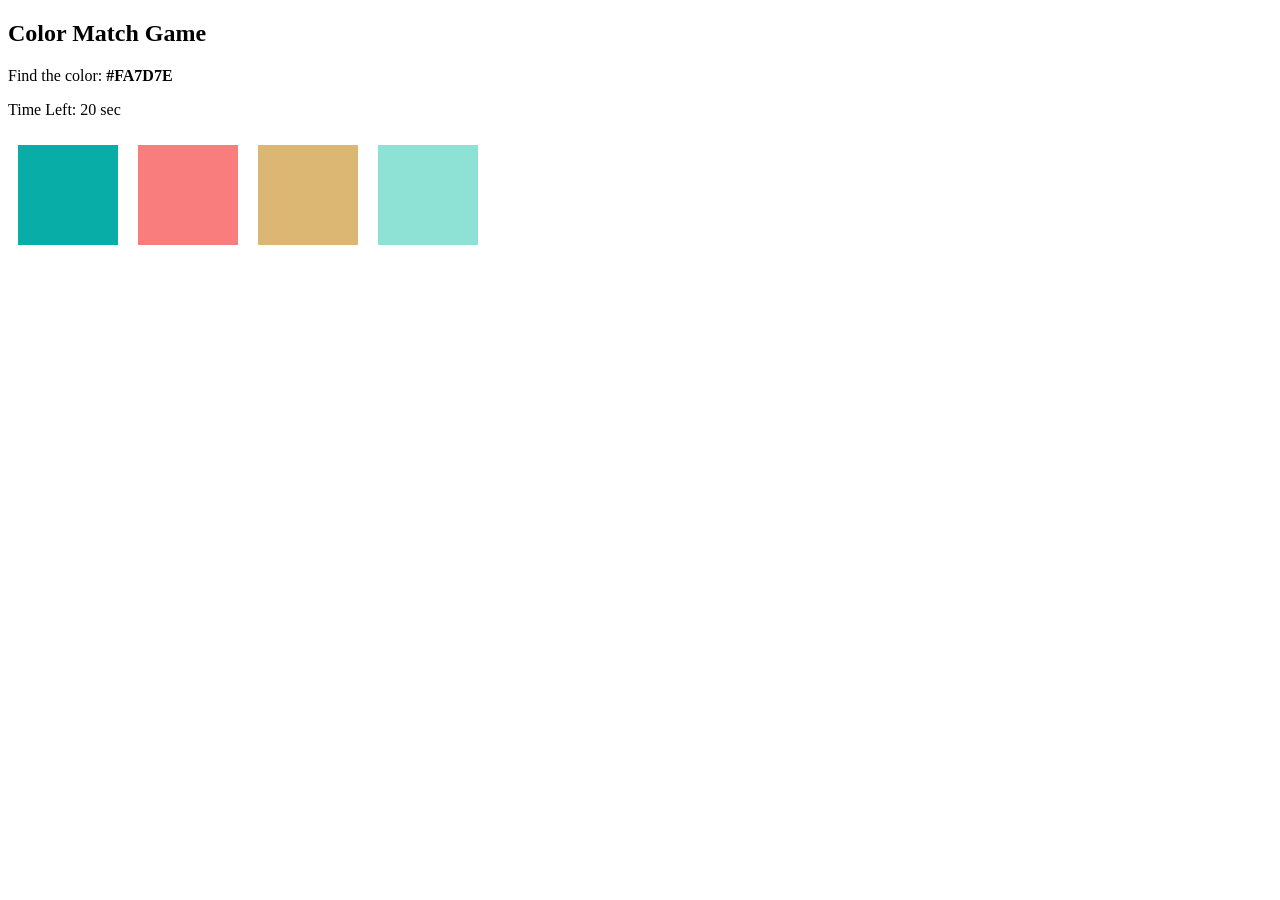
<file: color.html>
<!DOCTYPE html>
<html lang="en">
<head>
  <meta charset="UTF-8">
  <title>Color Game</title>
  <style>
    .color-box {
      width: 100px;
      height: 100px;
      display: inline-block;
      margin: 10px;
      cursor: pointer;
    }
  </style>
  <script>
    let targetColor = "", countdown = 20, timer;

    function randomColor() {
      const letters = '0123456789ABCDEF';
      let color = '#';
      for (let i = 0; i < 6; i++)
        color += letters[Math.floor(Math.random() * 16)];
      return color;
    }

    function generateColors() {
      const colors = [];
      for (let i = 0; i < 4; i++) colors.push(randomColor());
      targetColor = colors[Math.floor(Math.random() * 4)];
      document.getElementById("target").innerText = targetColor;
      const container = document.getElementById("colors");
      container.innerHTML = "";
      colors.forEach(c => {
        const box = document.createElement("div");
        box.className = "color-box";
        box.style.background = c;
        box.onclick = () => checkColor(c);
        container.appendChild(box);
      });
    }

    function checkColor(color) {
      if (color === targetColor) {
        alert("Correct! 🎉");
        window.location.href = "../index.html";
      } else {
        alert("Wrong! Try again.");
        generateColors();
      }
    }

    function startGame() {
      document.getElementById("timer").innerText = countdown;
      generateColors();
      timer = setInterval(() => {
        countdown--;
        document.getElementById("timer").innerText = countdown;
        if (countdown <= 0) {
          clearInterval(timer);
          alert("Time's up!");
          window.location.href = "../index.html";
        }
      }, 1000);
    }

    window.onload = startGame;
  </script>
</head>
<body>
  <h2>Color Match Game</h2>
  <p>Find the color: <b id="target"></b></p>
  <p>Time Left: <span id="timer">20</span> sec</p>
  <div id="colors"></div>
</body>
</html>
</file>
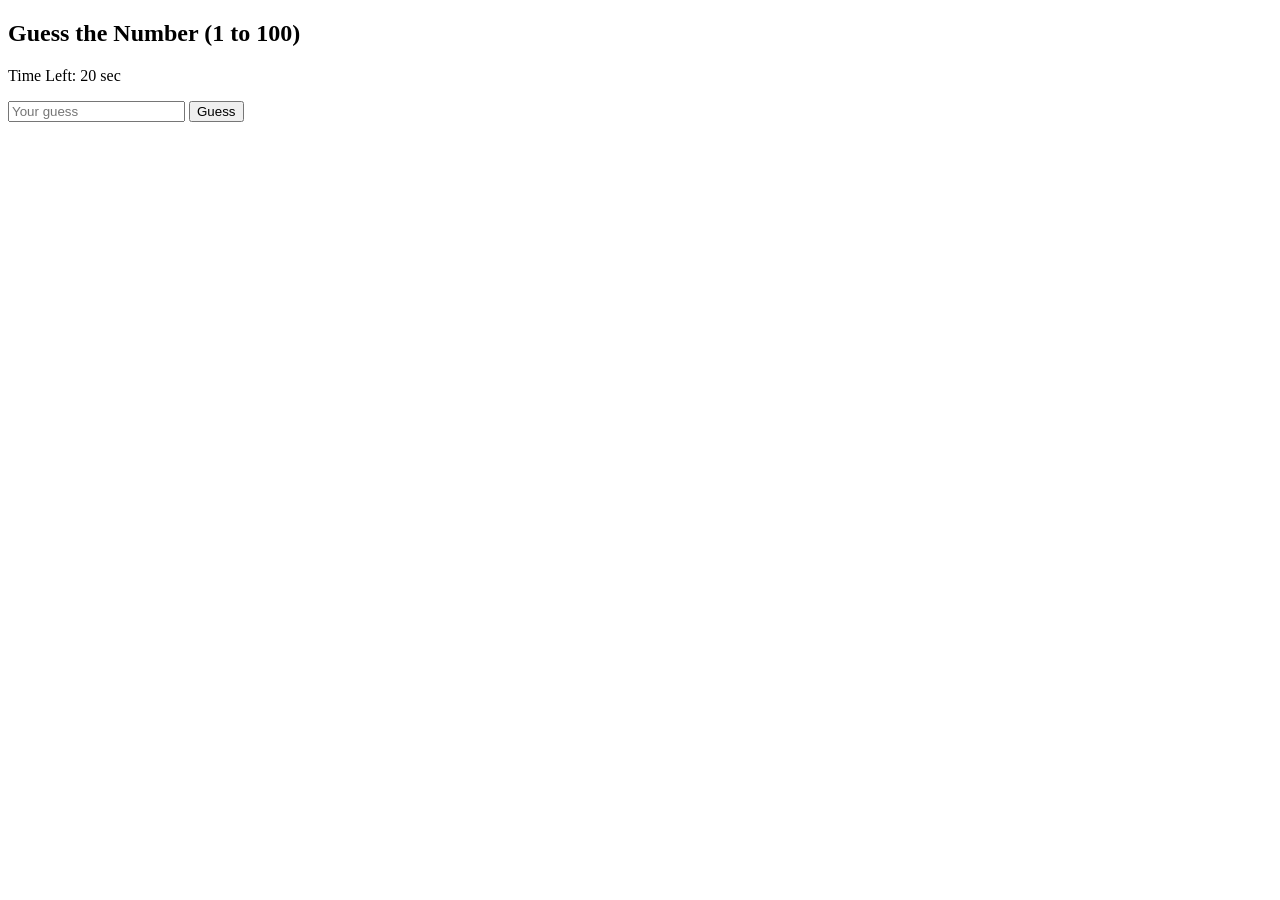
<file: guess.html>
<!DOCTYPE html>
<html lang="en">
<head>
  <meta charset="UTF-8">
  <title>Guess Game</title>
  <script>
    let secret = Math.floor(Math.random() * 100) + 1;
    let countdown = 20, timer;

    function guessNumber() {
      const guess = parseInt(document.getElementById("guess").value);
      if (guess === secret) {
        alert("Correct! You guessed it!");
        window.location.href = "../index.html";
      } else if (guess > secret) {
        document.getElementById("hint").innerText = "Too High!";
      } else {
        document.getElementById("hint").innerText = "Too Low!";
      }
      document.getElementById("guess").value = "";
    }

    function startGame() {
      document.getElementById("timer").innerText = countdown;
      timer = setInterval(() => {
        countdown--;
        document.getElementById("timer").innerText = countdown;
        if (countdown <= 0) {
          clearInterval(timer);
          alert("Time's up! The number was " + secret);
          window.location.href = "../index.html";
        }
      }, 1000);
    }

    window.onload = startGame;
  </script>
</head>
<body>
  <h2>Guess the Number (1 to 100)</h2>
  <p>Time Left: <span id="timer"></span> sec</p>
  <input type="number" id="guess" placeholder="Your guess"/>
  <button onclick="guessNumber()">Guess</button>
  <p id="hint"></p>
</body>
</html>
</file>
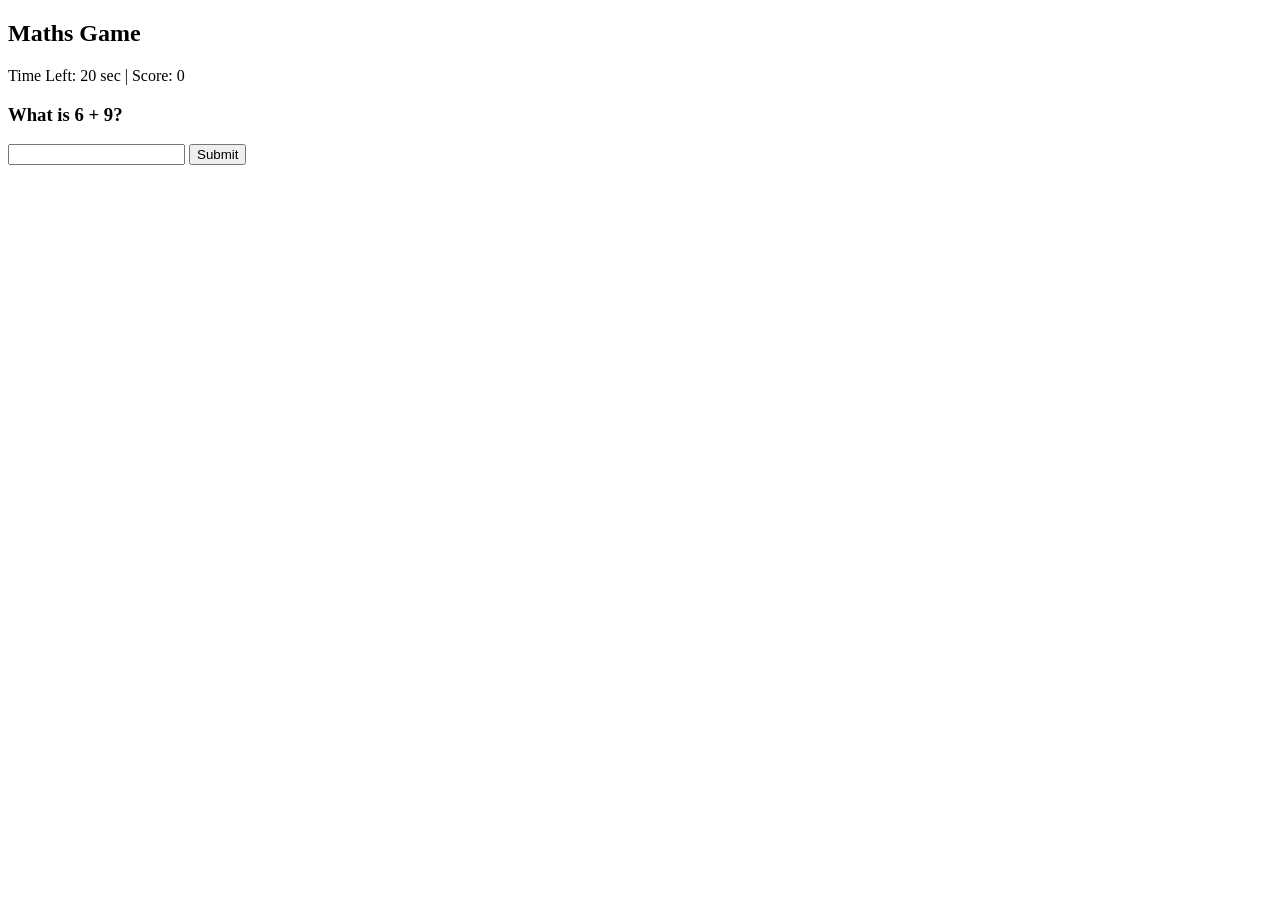
<file: math.html>
<!DOCTYPE html>
<html lang="en">
<head>
  <meta charset="UTF-8">
  <title>Maths Game</title>
  <script>
    let timer, score = 0, countdown = 20;

    function generateQuestion() {
      const a = Math.floor(Math.random() * 10);
      const b = Math.floor(Math.random() * 10);
      document.getElementById("question").innerText = `What is ${a} + ${b}?`;
      document.getElementById("answer").dataset.correct = a + b;
    }

    function checkAnswer() {
      const userAns = parseInt(document.getElementById("answer").value);
      const correct = parseInt(document.getElementById("answer").dataset.correct);
      if (userAns === correct) {
        score++;
        document.getElementById("score").innerText = score;
      }
      document.getElementById("answer").value = "";
      generateQuestion();
    }

    function startGame() {
      document.getElementById("timer").textContent = countdown;
      timer = setInterval(() => {
        countdown--;
        document.getElementById("timer").textContent = countdown;
        if (countdown <= 0) {
          clearInterval(timer);
          alert("Time's up! Your score is " + score);
          window.location.href = "../index.html";
        }
      }, 1000);
      generateQuestion();
    }

    window.onload = startGame;
  </script>
</head>
<body>
  <h2>Maths Game</h2>
  <p>Time Left: <span id="timer"></span> sec | Score: <span id="score">0</span></p>
  <h3 id="question"></h3>
  <input type="number" id="answer" />
  <button onclick="checkAnswer()">Submit</button>
</body>
</html>
</file>
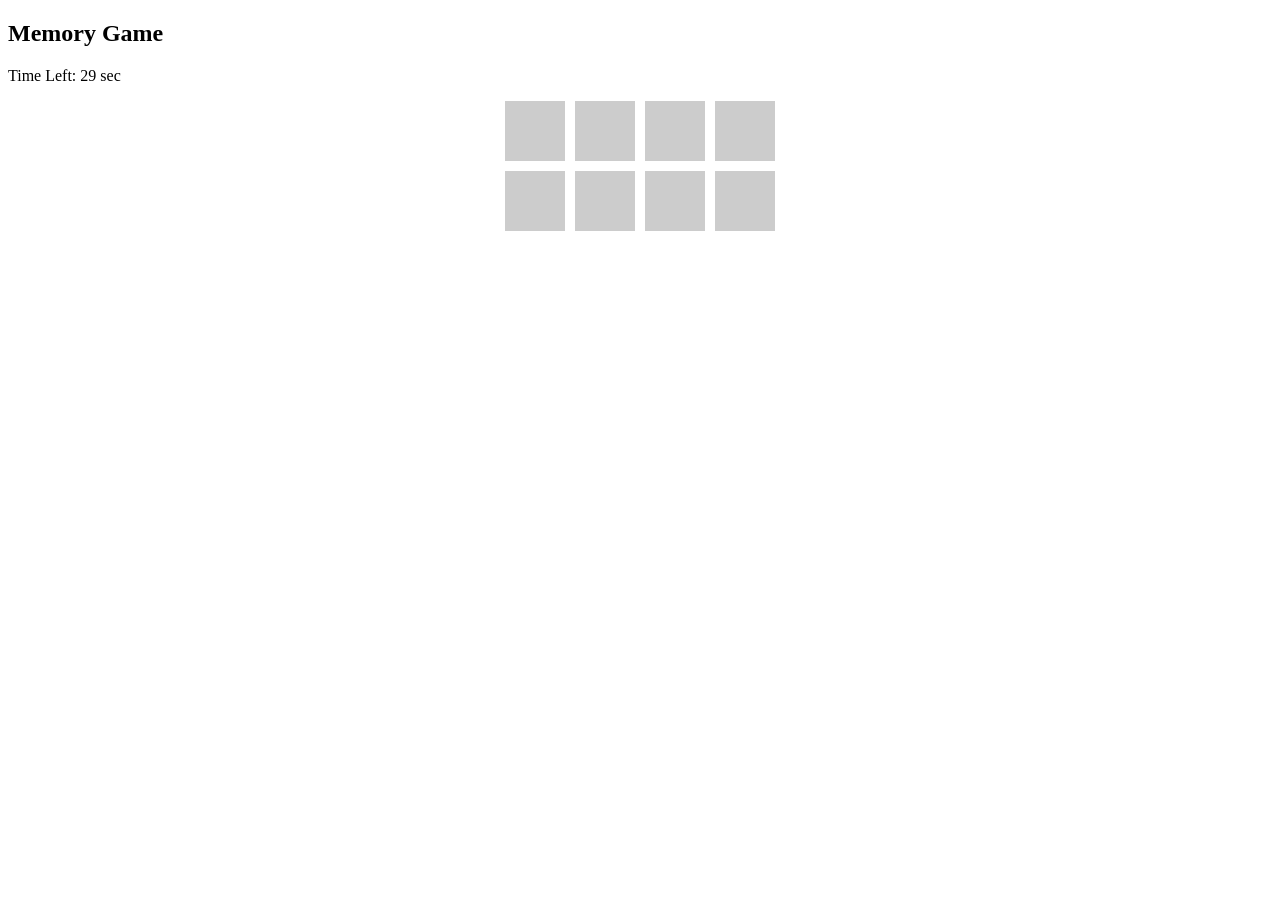
<file: memory.html>
<!DOCTYPE html>
<html lang="en">
<head>
  <meta charset="UTF-8">
  <title>Memory Game</title>
  <style>
    .grid {
      display: grid;
      grid-template-columns: repeat(4, 60px);
      gap: 10px;
      justify-content: center;
    }
    .card {
      width: 60px;
      height: 60px;
      background: #ccc;
      font-size: 20px;
      display: flex;
      align-items: center;
      justify-content: center;
      cursor: pointer;
    }
  </style>
  <script>
    let cards = [], flipped = [], matched = 0;
    let timer, countdown = 30;

    function shuffle(array) {
      for (let i = array.length - 1; i > 0; i--) {
        const j = Math.floor(Math.random() * (i + 1));
        [array[i], array[j]] = [array[j], array[i]];
      }
    }

    function startGame() {
      const numbers = [1, 2, 3, 4, 1, 2, 3, 4];
      shuffle(numbers);
      cards = numbers;
      const grid = document.getElementById("grid");
      grid.innerHTML = "";
      numbers.forEach((num, idx) => {
        const card = document.createElement("div");
        card.className = "card";
        card.dataset.index = idx;
        card.onclick = () => flipCard(card, num);
        grid.appendChild(card);
      });

      timer = setInterval(() => {
        countdown--;
        document.getElementById("timer").innerText = countdown;
        if (countdown <= 0) {
          clearInterval(timer);
          alert("Time's up!");
          window.location.href = "../index.html";
        }
      }, 1000);
    }

    function flipCard(card, num) {
      if (flipped.length === 2 || card.classList.contains("matched")) return;

      card.innerText = num;
      flipped.push({ index: card.dataset.index, value: num, element: card });

      if (flipped.length === 2) {
        if (flipped[0].value === flipped[1].value) {
          flipped[0].element.classList.add("matched");
          flipped[1].element.classList.add("matched");
          matched += 2;
          if (matched === cards.length) {
            clearInterval(timer);
            alert("You matched all cards!");
            window.location.href = "../index.html";
          }
        } else {
          setTimeout(() => {
            flipped[0].element.innerText = "";
            flipped[1].element.innerText = "";
          }, 600);
        }
        flipped = [];
      }
    }

    window.onload = startGame;
  </script>
</head>
<body>
  <h2>Memory Game</h2>
  <p>Time Left: <span id="timer">30</span> sec</p>
  <div class="grid" id="grid"></div>
</body>
</html>
</file>
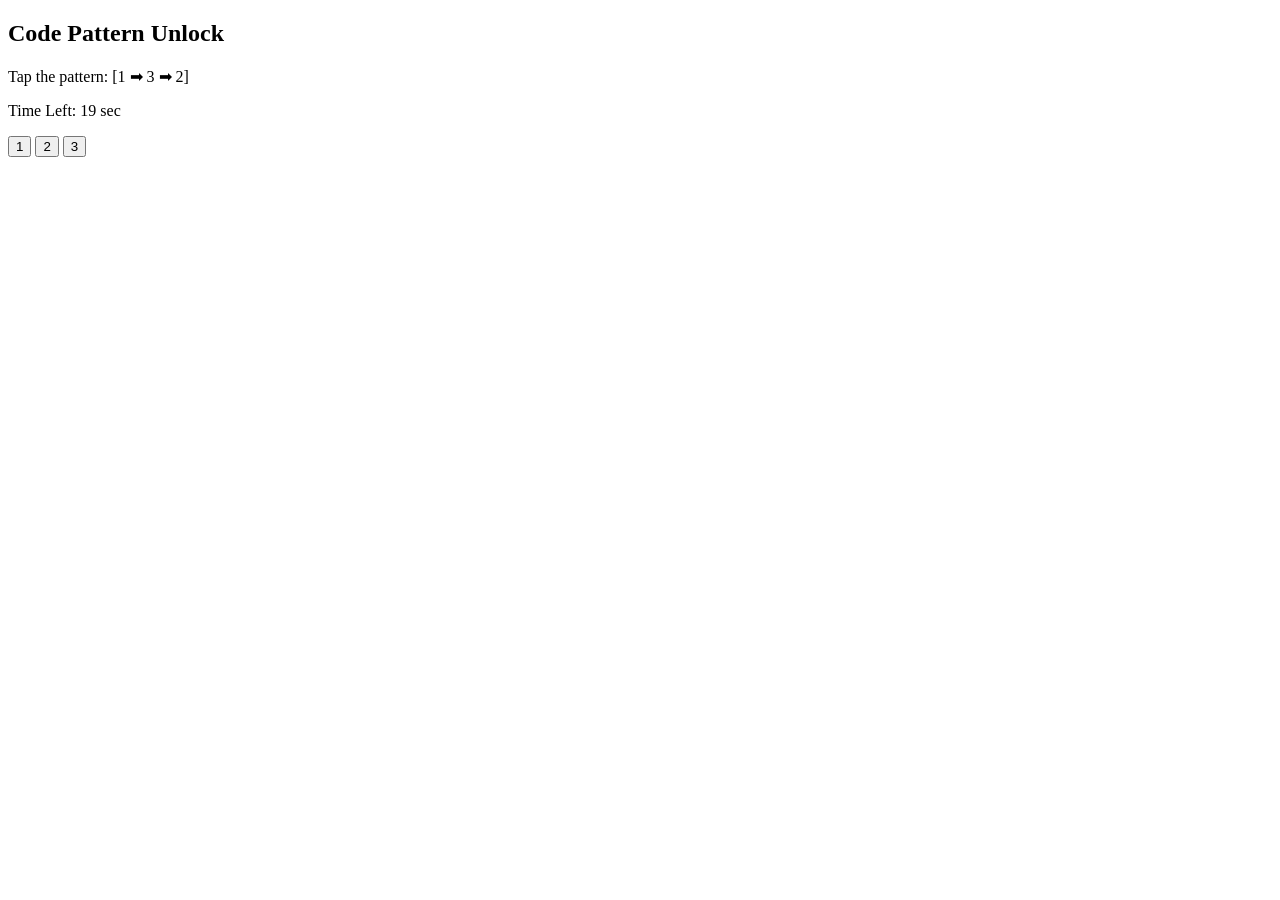
<file: unlock.html>
<!DOCTYPE html>
<html lang="en">
<head>
  <meta charset="UTF-8">
  <title>Unlock Pattern Game</title>
  <script>
    const pattern = [1, 3, 2];
    let input = [], countdown = 20, timer;

    function press(num) {
      input.push(num);
      if (input.length === pattern.length) {
        if (JSON.stringify(input) === JSON.stringify(pattern)) {
          alert("Unlocked Successfully!");
          window.location.href = "../index.html";
        } else {
          alert("Wrong Pattern. Try again.");
          input = [];
        }
      }
    }

    function startGame() {
      timer = setInterval(() => {
        countdown--;
        document.getElementById("timer").innerText = countdown;
        if (countdown <= 0) {
          clearInterval(timer);
          alert("Time's up!");
          window.location.href = "../index.html";
        }
      }, 1000);
    }

    window.onload = startGame;
  </script>
</head>
<body>
  <h2>Code Pattern Unlock</h2>
  <p>Tap the pattern: [1 ➡ 3 ➡ 2]</p>
  <p>Time Left: <span id="timer">20</span> sec</p>
  <div>
    <button onclick="press(1)">1</button>
    <button onclick="press(2)">2</button>
    <button onclick="press(3)">3</button>
  </div>
</body>
</html>
</file>
